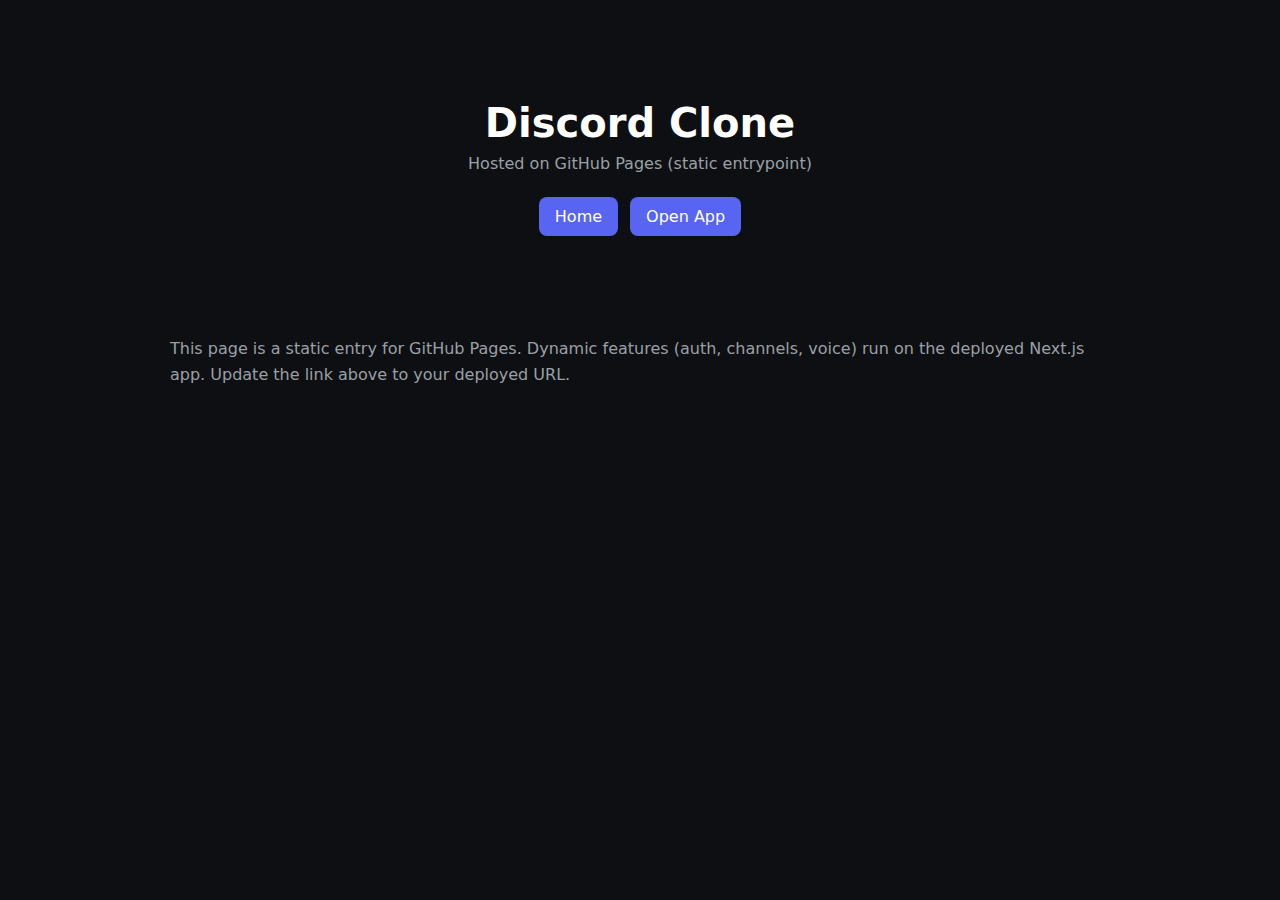
<file: web/docs/index.html>
<!doctype html>
<html lang="en" data-theme="neo">
  <head>
    <meta charset="utf-8" />
    <meta name="viewport" content="width=device-width, initial-scale=1" />
    <title>Discord Clone</title>
    <link rel="stylesheet" href="./theme.css" />
  </head>
  <body>
    <main>
      <section class="hero">
        <h1>Discord Clone</h1>
        <p>Hosted on GitHub Pages (static entrypoint)</p>
        <div class="actions">
          <a class="btn" href="./index.html">Home</a>
          <a class="btn" href="https://your-live-app.example.com/">Open App</a>
        </div>
      </section>
      <section class="info">
        <p>
          This page is a static entry for GitHub Pages. Dynamic features (auth, channels, voice)
          run on the deployed Next.js app. Update the link above to your deployed URL.
        </p>
      </section>
    </main>
  </body>
</html>
</file>
<file: web/docs/theme.css>
:root {
  --fg: #ffffff;
  --bg: #0e0f12;
  --accent: #5865f2;
  --muted: #9aa0a6;
}
* { box-sizing: border-box }
html, body { margin: 0; padding: 0; background: var(--bg); color: var(--fg); font-family: system-ui, -apple-system, Segoe UI, Roboto, Ubuntu, Cantarell, Noto Sans, sans-serif }
main { max-width: 980px; margin: 0 auto; padding: 40px 20px }
.hero { text-align: center; padding: 60px 0 }
.hero h1 { font-size: 40px; margin: 0 0 8px }
.hero p { color: var(--muted); margin: 0 0 24px }
.actions { display: inline-flex; gap: 12px }
.btn { display: inline-block; padding: 10px 16px; border-radius: 8px; background: var(--accent); color: #fff; text-decoration: none }
.btn:hover { filter: brightness(0.9) }
.info { margin-top: 40px; color: var(--muted); line-height: 1.6 }
</file>
